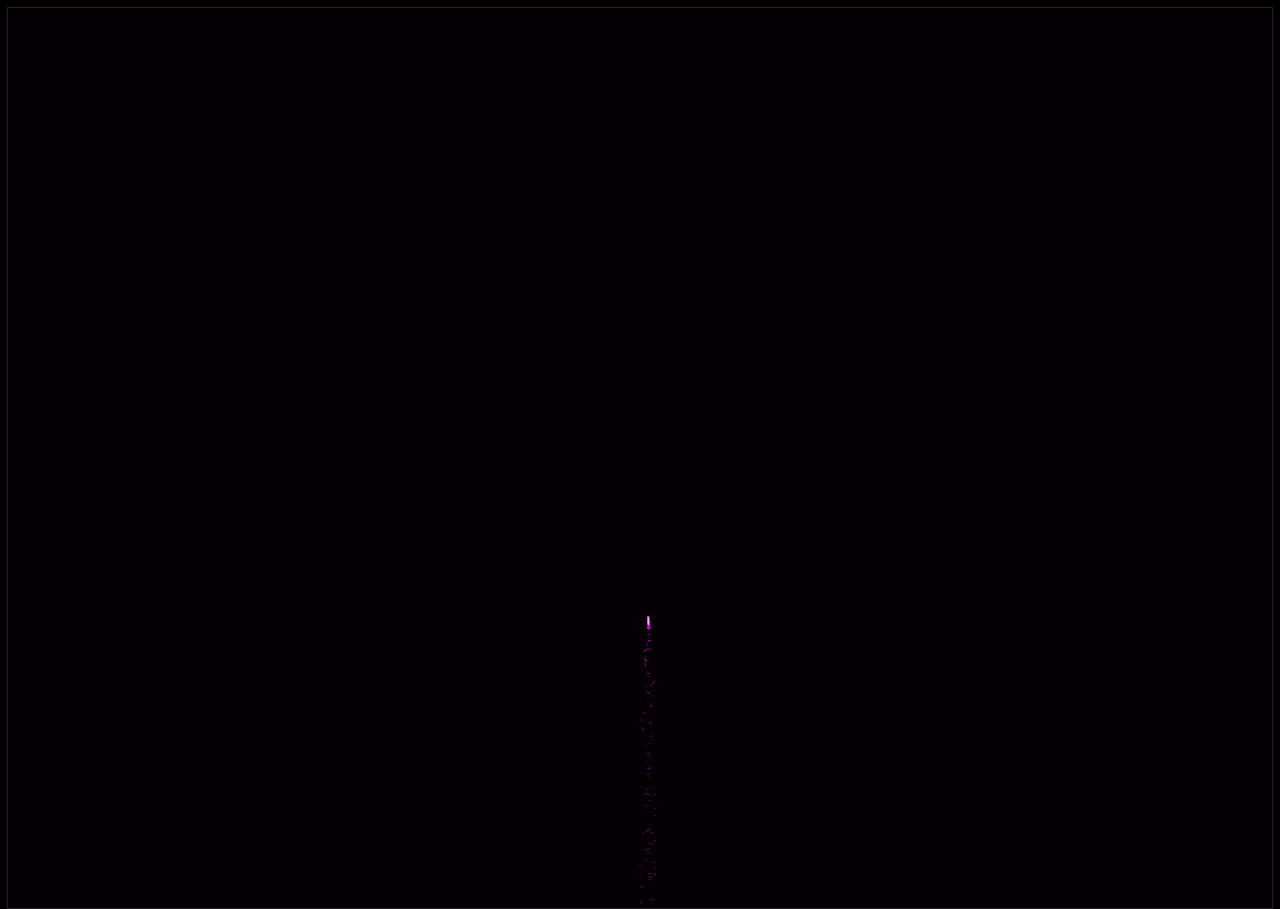
<file: assets/web-desktop/index.html>
<!DOCTYPE html>
<html lang="en">
	<head>
		<meta charset="UTF-8" />
		<title>看烟花</title>
		<meta name="viewport" content="width=device-width, initial-scale=1, user-scalable=no" />
		<meta name="mobile-web-app-capable" content="yes" />
		<meta name="apple-mobile-web-app-capable" content="yes" />
		<meta name="theme-color" content="#000000" />
		<meta name="description" content="沉浸式烟花模拟体验 - 在浏览器中欣赏绚丽烟花" />
		<meta name="keywords" content="烟花,模拟器,看烟花,全屏,沉浸式" />
		<link rel="shortcut icon" type="image/png" href="./images/favicon.png" />
		<link rel="icon" type="image/png" href="./images/favicon.png" />
		<link rel="apple-touch-icon-precomposed" href="./images/favicon.png" />
		<meta name="msapplication-TileColor" content="#000000" />
		<meta name="msapplication-TileImage" content="./images/favicon.png" />
		<link href="./fonts/css.css" rel="stylesheet" />
		<link rel="stylesheet" href="./css/style.css" />
	</head>
	<body>
		<!-- partial:index.partial.html -->
		<!-- SVG Spritesheet -->
		<div style="height: 0; width: 0; position: absolute; visibility: hidden">
			<svg xmlns="http://www.w3.org/2000/svg">
				<symbol id="icon-play" viewBox="0 0 24 24">
					<path d="M8 5v14l11-7z" />
				</symbol>
				<symbol id="icon-pause" viewBox="0 0 24 24">
					<path d="M6 19h4V5H6v14zm8-14v14h4V5h-4z" />
				</symbol>
				<symbol id="icon-close" viewBox="0 0 24 24">
					<path d="M19 6.41L17.59 5 12 10.59 6.41 5 5 6.41 10.59 12 5 17.59 6.41 19 12 13.41 17.59 19 19 17.59 13.41 12z" />
				</symbol>
				<symbol id="icon-settings" viewBox="0 0 24 24">
					<path d="M19.43 12.98c.04-.32.07-.64.07-.98s-.03-.66-.07-.98l2.11-1.65c.19-.15.24-.42.12-.64l-2-3.46c-.12-.22-.39-.3-.61-.22l-2.49 1c-.52-.4-1.08-.73-1.69-.98l-.38-2.65C14.46 2.18 14.25 2 14 2h-4c-.25 0-.46.18-.49.42l-.38 2.65c-.61.25-1.17.59-1.69.98l-2.49-1c-.23-.09-.49 0-.61.22l-2 3.46c-.13.22-.07.49.12.64l2.11 1.65c-.04.32-.07.65-.07.98s.03.66.07.98l-2.11 1.65c-.19.15-.24.42-.12.64l2 3.46c.12.22.39.3.61.22l2.49-1c.52.4 1.08.73 1.69.98l.38 2.65c.03.24.24.42.49.42h4c.25 0 .46-.18.49-.42l.38-2.65c.61-.25 1.17-.59 1.69-.98l2.49 1c.23.09.49 0 .61-.22l2-3.46c.12-.22.07-.49-.12-.64l-2.11-1.65zM12 15.5c-1.93 0-3.5-1.57-3.5-3.5s1.57-3.5 3.5-3.5 3.5 1.57 3.5 3.5-1.57 3.5-3.5 3.5z" />
				</symbol>
				<symbol id="icon-sound-on" viewBox="0 0 24 24">
					<path d="M3 9v6h4l5 5V4L7 9H3zm13.5 3c0-1.77-1.02-3.29-2.5-4.03v8.05c1.48-.73 2.5-2.25 2.5-4.02zM14 3.23v2.06c2.89.86 5 3.54 5 6.71s-2.11 5.85-5 6.71v2.06c4.01-.91 7-4.49 7-8.77s-2.99-7.86-7-8.77z" />
				</symbol>
				<symbol id="icon-sound-off" viewBox="0 0 24 24">
					<path d="M16.5 12c0-1.77-1.02-3.29-2.5-4.03v2.21l2.45 2.45c.03-.2.05-.41.05-.63zm2.5 0c0 .94-.2 1.82-.54 2.64l1.51 1.51C20.63 14.91 21 13.5 21 12c0-4.28-2.99-7.86-7-8.77v2.06c2.89.86 5 3.54 5 6.71zM4.27 3L3 4.27 7.73 9H3v6h4l5 5v-6.73l4.25 4.25c-.67.52-1.42.93-2.25 1.18v2.06c1.38-.31 2.63-.95 3.69-1.81L19.73 21 21 19.73l-9-9L4.27 3zM12 4L9.91 6.09 12 8.18V4z" />
				</symbol>
			</svg>
		</div>
		<!-- App -->
		<div class="container">
			<div class="loading-init">
				<div class="loading-init__header">加载中</div>
				<div class="loading-init__status">正在装配烟花</div>
			</div>
			<div class="stage-container remove">
				<div class="canvas-container">
					<canvas id="trails-canvas"> </canvas>
					<canvas id="main-canvas"> </canvas>
				</div>
					<div class="menu hide">
					<div class="menu__inner-wrap">
						<div class="btn btn--bright close-menu-btn">
							<svg fill="white" width="24" height="24">
								<use href="#icon-close" xlink:href="#icon-close"></use>
							</svg>
						</div>
						<div class="menu__header">设置</div>
						<div class="menu__subheader">若想了解更多信息 请点击任意标签</div>
						<form>
							<div class="form-option form-option--select">
								<label class="shell-type-label"> 烟花类型 </label>
								<select class="shell-type"></select>
							</div>
							<div class="form-option form-option--select">
								<label class="shell-size-label"> 烟花大小 </label>
								<select class="shell-size"></select>
							</div>
							<div class="form-option form-option--select">
								<label class="quality-ui-label"> 画质 </label>
								<select class="quality-ui"></select>
							</div>
							<div class="form-option form-option--select">
								<label class="sky-lighting-label"> 照亮天空 </label>
								<select class="sky-lighting"></select>
							</div>
							<div class="form-option form-option--select">
								<label class="scaleFactor-label"> 缩放 </label>
								<select class="scaleFactor"></select>
							</div>
							<div class="form-option form-option--checkbox">
								<label class="word-shell-label"> 文字烟花 </label>
								<input class="word-shell" type="checkbox" />
							</div>
							<div class="form-option form-option--checkbox">
								<label class="auto-launch-label"> 自动放烟花 </label>
								<input class="auto-launch" type="checkbox" />
							</div>
							<div class="form-option form-option--checkbox form-option--finale-mode">
								<label class="finale-mode-label"> 同时放更多的烟花 </label>
								<input class="finale-mode" type="checkbox" />
							</div>
							<div class="form-option form-option--checkbox">
								<label class="hide-controls-label"> 隐藏控制按钮 </label>
								<input class="hide-controls" type="checkbox" />
							</div>
							<div class="form-option form-option--checkbox form-option--fullscreen">
								<label class="fullscreen-label"> 全屏 </label>
								<input class="fullscreen" type="checkbox" />
							</div>
							<div class="form-option form-option--checkbox">
								<label class="long-exposure-label"> 保留烟花的火花 </label>
								<input class="long-exposure" type="checkbox" />
							</div>
						</form>
						<div class="credits">
							<p class="copyright">
								<script>
									var mydate = new Date();
									document.writeln("Copyright&nbsp;&copy;&nbsp;2021 - " + mydate.getFullYear() + '&nbsp;<a target="_blank" href="https://www.nianbroken.top/">碎念_Nian</a><br />All&nbsp;Rights&nbsp;Reserved');
								</script>
							</p>
						</div>
					</div>
				</div>
			</div>
			<div class="help-modal">
				<div class="help-modal__overlay"></div>
				<div class="help-modal__dialog">
					<div class="help-modal__header"></div>
					<div class="help-modal__body"></div>
					<button type="button" class="help-modal__close-btn">关闭</button>
				</div>
			</div>
		</div>

		<!-- partial -->
		<script>
			// 桌面版本音频和环境检测
			if (window.location.protocol === 'http:' || window.location.protocol === 'https:') {
				console.log('HTTP(S) environment detected, enabling browser mode');
				console.log('Desktop mode: Audio loading enabled with direct paths');

				// 设置音频路径模式，使用直接路径加载音频
				window.skipBase64Audio = true;
				window.useDirectAudioPaths = true;
				window.BROWSER_MODE = true;

				// 创建音频数据存储，使用直接路径
				window.audioData = {
					// Lift sounds
					'lift1.mp3': './audio/lift1.mp3',
					'lift2.mp3': './audio/lift2.mp3',
					'lift3.mp3': './audio/lift3.mp3',
					// Burst sounds
					'burst1.mp3': './audio/burst1.mp3',
					'burst2.mp3': './audio/burst2.mp3',
					'burst-sm-1.mp3': './audio/burst-sm-1.mp3',
					'burst-sm-2.mp3': './audio/burst-sm-2.mp3',
					// Crackle sounds
					'crackle1.mp3': './audio/crackle1.mp3',
					'crackle-sm-1.mp3': './audio/crackle-sm-1.mp3'
				};

				// 防止音频相关错误，但允许正常音频加载
				window.addEventListener('error', function(e) {
					if (e.message && e.message.includes('audio') && !e.message.includes('decode')) {
						console.log('Audio error handled:', e.message);
						e.preventDefault();
					}
				}, true);

			} else {
				console.log('File:// protocol detected, still enabling browser mode for compatibility');
				window.skipBase64Audio = true;
				window.useDirectAudioPaths = true;
				window.audioData = window.audioData || {};
			}
		</script>
		<script src="./js/fscreen.js"></script>
		<script src="./js/Stage.js"></script>
		<script src="./js/MyMath.js"></script>
		<script src="./js/script.js"></script>
		<script src="./js/desktop-fix.js"></script>

		<!-- 桌面版本专用全屏功能 -->
		<script>
		// 桌面版本全屏功能
		(function() {
			let fabElement = null;
			let isFullscreen = false;

			// 检查URL参数
			const urlParams = new URLSearchParams(window.location.search);
			const isDesktopMode = urlParams.get('desktop') === 'true' || urlParams.get('fullscreen') === 'true';

			function initDesktopFullscreen() {
				// 创建悬浮按钮
				fabElement = document.createElement('div');
				fabElement.id = 'desktop-fullscreen-fab';
				fabElement.className = 'desktop-fullscreen-fab';
				fabElement.title = '点击进入全屏看烟花';
				fabElement.innerHTML = `
					<svg width="24" height="24" viewBox="0 0 24 24" fill="white">
						<path d="M7 14H5v5h5v-2H7v-3zm-2-4h2V7h3V5H5v5zm12 7h-3v2h5v-5h-2v3zM14 5v2h3v3h2V5h-5z"/>
					</svg>
				`;

				// 添加样式
				const style = document.createElement('style');
				style.textContent = `
					.desktop-fullscreen-fab {
						position: fixed;
						bottom: 40px;
						right: 40px;
						width: 70px;
						height: 70px;
						background: linear-gradient(135deg, #FF6B6B 0%, #4ECDC4 100%);
						border-radius: 50%;
						display: flex;
						align-items: center;
						justify-content: center;
						cursor: pointer;
						box-shadow: 0 6px 25px rgba(78, 205, 196, 0.5);
						opacity: 0;
						visibility: hidden;
						transition: all 0.4s cubic-bezier(0.4, 0, 0.2, 1);
						z-index: 9999;
						transform: scale(0.8) translateY(30px);
						border: 2px solid rgba(255, 255, 255, 0.2);
						outline: none;
						backdrop-filter: blur(10px);
					}

					.desktop-fullscreen-fab.visible {
						opacity: 1;
						visibility: visible;
						transform: scale(1) translateY(0);
					}

					.desktop-fullscreen-fab:hover {
						transform: scale(1.15);
						box-shadow: 0 8px 35px rgba(78, 205, 196, 0.7);
						background: linear-gradient(135deg, #4ECDC4 0%, #FF6B6B 100%);
						border-color: rgba(255, 255, 255, 0.4);
					}

					.desktop-fullscreen-fab:active {
						transform: scale(1.05);
						box-shadow: 0 4px 20px rgba(78, 205, 196, 0.6);
					}

					.desktop-fullscreen-fab.in-fullscreen {
						opacity: 0;
						visibility: hidden;
						transform: scale(0.8) translateY(30px);
					}

					@keyframes desktopBreathe {
						0%, 100% {
							box-shadow: 0 6px 25px rgba(78, 205, 196, 0.5);
							transform: scale(1) translateY(0);
						}
						50% {
							box-shadow: 0 6px 40px rgba(78, 205, 196, 0.8);
							transform: scale(1.05) translateY(-5px);
						}
					}

					@keyframes desktopGlow {
						0%, 100% {
							box-shadow: 0 6px 25px rgba(78, 205, 196, 0.5),
									   0 0 30px rgba(78, 205, 196, 0.3);
						}
						50% {
							box-shadow: 0 6px 40px rgba(78, 205, 196, 0.8),
									   0 0 50px rgba(78, 205, 196, 0.5);
						}
					}

					.desktop-fullscreen-fab.highlight {
						animation: desktopGlow 2s ease-in-out 3;
					}

					/* 桌面版专用的提示文字 */
					.desktop-fullscreen-fab::after {
						content: '';
						position: absolute;
						top: -35px;
						left: 50%;
						transform: translateX(-50%);
						background: rgba(0, 0, 0, 0.8);
						color: white;
						padding: 6px 12px;
						border-radius: 6px;
						font-size: 12px;
						white-space: nowrap;
						opacity: 0;
						visibility: hidden;
						transition: all 0.3s ease;
						pointer-events: none;
						backdrop-filter: blur(10px);
					}

					.desktop-fullscreen-fab:hover::after {
						opacity: 1;
						visibility: visible;
						transform: translateX(-50%) translateY(-5px);
					}

					.desktop-fullscreen-fab:not(.in-fullscreen)::after {
						content: '全屏看烟花';
					}

					.desktop-fullscreen-fab.in-fullscreen::after {
						content: '退出全屏';
					}
				`;
				document.head.appendChild(style);
				document.body.appendChild(fabElement);

				// 绑定事件
				fabElement.addEventListener('click', toggleFullscreen);

				// 监听全屏变化
				document.addEventListener('fullscreenchange', handleFullscreenChange);
				document.addEventListener('webkitfullscreenchange', handleFullscreenChange);
				document.addEventListener('mozfullscreenchange', handleFullscreenChange);
				document.addEventListener('MSFullscreenChange', handleFullscreenChange);

				// 添加桌面版键盘快捷键支持
				document.addEventListener('keydown', function(e) {
					// F键进入全屏
					if (e.key === 'f' || e.key === 'F') {
						e.preventDefault();
						toggleFullscreen();
					}
					// ESC键退出全屏（浏览器默认行为，这里只是确保）
					else if (e.key === 'Escape' && isFullscreen) {
						// 浏览器会自动处理ESC退出全屏
					}
					// 空格键也可以切换全屏
					else if (e.key === ' ' && !e.target.matches('input, textarea')) {
						e.preventDefault();
						toggleFullscreen();
					}
				});

				// 显示欢迎信息
				function showWelcomeMessage() {
					if (!isDesktopMode) return;

					const welcomeMsg = document.createElement('div');
					welcomeMsg.id = 'desktop-welcome';
					welcomeMsg.innerHTML = `
						<div style="
							position: fixed;
							top: 20px;
							left: 50%;
							transform: translateX(-50%);
							background: rgba(0, 0, 0, 0.8);
							color: white;
							padding: 12px 24px;
							border-radius: 25px;
							font-size: 14px;
							z-index: 10000;
							backdrop-filter: blur(10px);
							border: 1px solid rgba(255, 255, 255, 0.2);
							text-align: center;
							animation: welcomeFade 4s ease-in-out forwards;
						">
							🎆 欢迎来到烟花世界 🎆<br>
							<small style="opacity: 0.8;">按 F 键或点击右下角按钮进入全屏模式</small>
						</div>
					`;

					const style = document.createElement('style');
					style.textContent = `
						@keyframes welcomeFade {
							0% { opacity: 0; transform: translateX(-50%) translateY(-20px); }
							20% { opacity: 1; transform: translateX(-50%) translateY(0); }
							80% { opacity: 1; transform: translateX(-50%) translateY(0); }
							100% { opacity: 0; transform: translateX(-50%) translateY(-20px); }
						}
					`;
					document.head.appendChild(style);
					document.body.appendChild(welcomeMsg);

					// 4秒后移除欢迎信息
					setTimeout(() => {
						welcomeMsg.remove();
						style.remove();
					}, 4000);
				}

				// 延迟显示
				setTimeout(() => {
					showWelcomeMessage();

					setTimeout(() => {
						fabElement.classList.add('visible', 'highlight');
						setTimeout(() => {
							fabElement.classList.remove('highlight');
						}, 6000);
					}, 2000);
				}, 1000);
			}

			function toggleFullscreen() {
				if (!isFullscreen) {
					// 进入全屏
					const elem = document.documentElement;
					if (elem.requestFullscreen) {
						elem.requestFullscreen();
					} else if (elem.webkitRequestFullscreen) {
						elem.webkitRequestFullscreen();
					} else if (elem.mozRequestFullScreen) {
						elem.mozRequestFullScreen();
					} else if (elem.msRequestFullscreen) {
						elem.msRequestFullscreen();
					}
				} else {
					// 退出全屏
					if (document.exitFullscreen) {
						document.exitFullscreen();
					} else if (document.webkitExitFullscreen) {
						document.webkitExitFullscreen();
					} else if (document.mozCancelFullScreen) {
						document.mozCancelFullScreen();
					} else if (document.msExitFullscreen) {
						document.msExitFullscreen();
					}
				}
			}

			function handleFullscreenChange() {
				isFullscreen = !!(document.fullscreenElement || document.webkitFullscreenElement ||
								 document.mozFullScreenElement || document.msFullscreenElement);

				if (isFullscreen) {
					fabElement.classList.add('in-fullscreen');
					fabElement.title = '退出全屏模式';
					fabElement.querySelector('svg path').setAttribute('d', 'M5 16h3v3h2v-5H5v2zm3-8H5v2h5V5H8v3zm6 11h2v-3h3v-2h-5v5zm2-11V5h-2v5h5V8h-3z');
				} else {
					fabElement.classList.remove('in-fullscreen');
					fabElement.title = '进入全屏看烟花';
					fabElement.querySelector('svg path').setAttribute('d', 'M7 14H5v5h5v-2H7v-3zm-2-4h2V7h3V5H5v5zm12 7h-3v2h5v-5h-2v3zM14 5v2h3v3h2V5h-5z');
				}
			}

			// 页面加载完成后初始化
			if (document.readyState === 'loading') {
				document.addEventListener('DOMContentLoaded', initDesktopFullscreen);
			} else {
				initDesktopFullscreen();
			}

			// 添加桌面版本全局错误处理
			window.addEventListener('error', function(event) {
				const errorMsg = event.error ? event.error.message : event.message;
				if (errorMsg && (
					errorMsg.includes('classList') ||
					errorMsg.includes('Cannot read properties of null') ||
					errorMsg.includes('appNodes') ||
					errorMsg.includes('renderApp')
				)) {
					console.log('Desktop mode: DOM error handled:', errorMsg);
					event.preventDefault();
					return true;
				}
			});

			// 添加Promise错误处理
			window.addEventListener('unhandledrejection', function(event) {
				const errorMsg = event.reason ? event.reason.message : '';
				if (errorMsg && (
					errorMsg.includes('classList') ||
					errorMsg.includes('Cannot read properties of null') ||
					errorMsg.includes('appNodes') ||
					errorMsg.includes('renderApp')
				)) {
					console.log('Desktop mode: Promise rejection handled:', errorMsg);
					event.preventDefault();
					return true;
				}
			});

			// 修复可能的store和appNodes引用问题
			setTimeout(() => {
				// 确保store和appNodes对象存在
				if (typeof window.store === 'undefined') {
					window.store = {
						state: {
							paused: false,
							menuOpen: false,
							config: {
								quality: '1',
								hideControls: true
							}
						},
						setState: function() {},
						subscribe: function() {},
						getState: function() { return this.state; }
					};
					console.log('Desktop mode: Created fallback store object');
				}

				// 修复togglePause函数
				if (typeof window.togglePause === 'function') {
					const originalTogglePause = window.togglePause;
					window.togglePause = function(toggle) {
						try {
							return originalTogglePause.call(this, toggle);
						} catch (error) {
							console.log('Desktop mode: togglePause error handled:', error.message);
						}
					};
				}
			}, 3000);
		})();
		</script>

			</body>
</html>
</file>
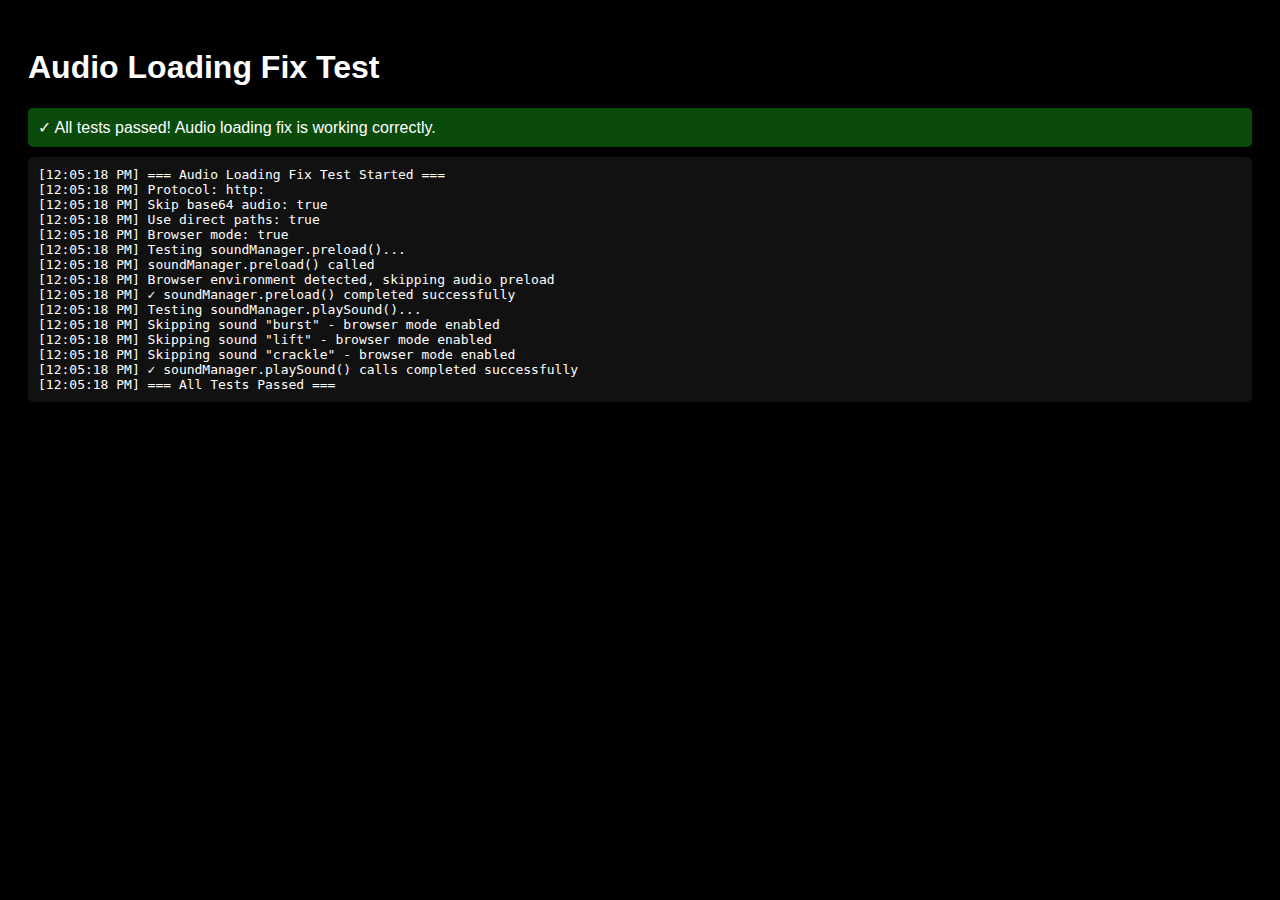
<file: test_audio_fix.html>
<!DOCTYPE html>
<html lang="en">
<head>
    <meta charset="UTF-8">
    <meta name="viewport" content="width=device-width, initial-scale=1.0">
    <title>Audio Loading Test</title>
    <style>
        body {
            background: #000;
            color: #fff;
            font-family: Arial, sans-serif;
            padding: 20px;
        }
        .log {
            background: #111;
            padding: 10px;
            margin: 10px 0;
            border-radius: 5px;
            font-family: monospace;
            max-height: 300px;
            overflow-y: auto;
        }
        .status {
            padding: 10px;
            margin: 10px 0;
            border-radius: 5px;
        }
        .success { background: #0a4a0a; }
        .error { background: #4a0a0a; }
        .info { background: #0a2a4a; }
    </style>
</head>
<body>
    <h1>Audio Loading Fix Test</h1>
    <div id="status" class="status info">Initializing...</div>
    <div id="log" class="log"></div>

    <script>
        // 添加日志输出函数
        function addLog(message) {
            const logDiv = document.getElementById('log');
            const timestamp = new Date().toLocaleTimeString();
            logDiv.innerHTML += `<div>[${timestamp}] ${message}</div>`;
            logDiv.scrollTop = logDiv.scrollHeight;
        }

        function updateStatus(message, type = 'info') {
            const statusDiv = document.getElementById('status');
            statusDiv.textContent = message;
            statusDiv.className = `status ${type}`;
        }

        // 覆盖console.log以显示在页面上
        const originalLog = console.log;
        console.log = function(...args) {
            originalLog.apply(console, args);
            addLog(args.join(' '));
        };

        // 模拟soundManager对象
        window.soundManager = {
            _browserMode: false,
            preload: function() {
                console.log('soundManager.preload() called');

                // Check if we should skip audio loading entirely in browser environment
                if (window.skipBase64Audio || window.useDirectAudioPaths || (window.location.protocol === 'http:' || window.location.protocol === 'https:')) {
                    console.log('Browser environment detected, skipping audio preload');
                    this._browserMode = true;
                    return Promise.resolve();
                }

                // 模拟其他情况
                return Promise.resolve();
            },
            playSound: function(type, scale = 1) {
                // Skip audio entirely in browser mode
                if (this._browserMode) {
                    console.log(`Skipping sound "${type}" - browser mode enabled`);
                    return;
                }
                console.log(`Playing sound "${type}" with scale ${scale}`);
            }
        };

        // 设置全局标志
        window.skipBase64Audio = true;
        window.useDirectAudioPaths = true;
        window.BROWSER_MODE = true;

        // 开始测试
        async function runTest() {
            updateStatus('Testing audio loading fix...', 'info');

            console.log('=== Audio Loading Fix Test Started ===');
            console.log('Protocol:', window.location.protocol);
            console.log('Skip base64 audio:', window.skipBase64Audio);
            console.log('Use direct paths:', window.useDirectAudioPaths);
            console.log('Browser mode:', window.BROWSER_MODE);

            try {
                // 测试soundManager.preload()
                console.log('Testing soundManager.preload()...');
                await soundManager.preload();
                console.log('✓ soundManager.preload() completed successfully');

                // 测试soundManager.playSound()
                console.log('Testing soundManager.playSound()...');
                soundManager.playSound('burst');
                soundManager.playSound('lift');
                soundManager.playSound('crackle');
                console.log('✓ soundManager.playSound() calls completed successfully');

                updateStatus('✓ All tests passed! Audio loading fix is working correctly.', 'success');
                console.log('=== All Tests Passed ===');

            } catch (error) {
                updateStatus(`✗ Test failed: ${error.message}`, 'error');
                console.error('✗ Test failed:', error);
            }
        }

        // 运行测试
        runTest();
    </script>
</body>
</html>
</file>
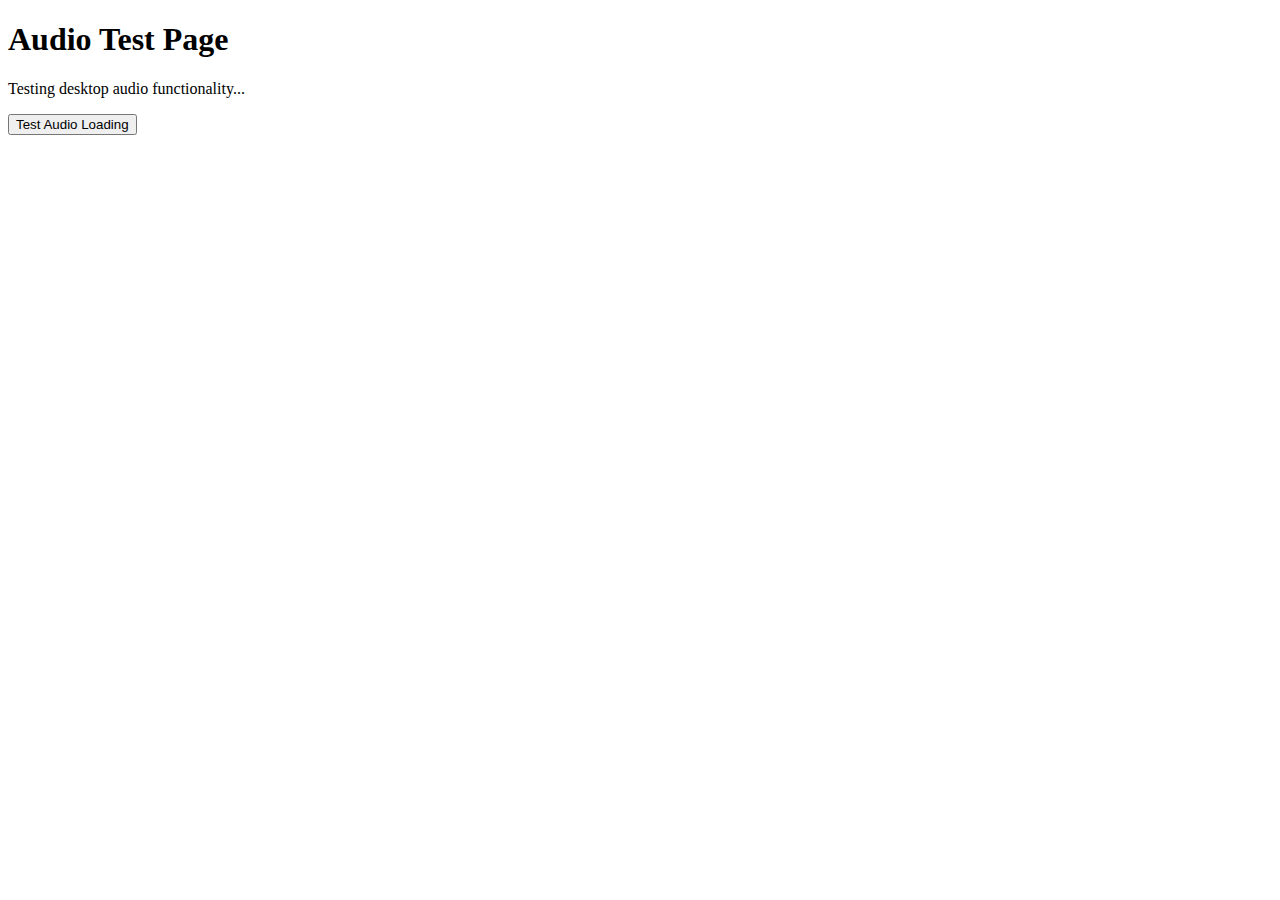
<file: assets/web-desktop/test-audio.html>
<!DOCTYPE html>
<html lang="en">
<head>
    <meta charset="UTF-8">
    <title>Audio Test - 看烟花</title>
</head>
<body>
    <h1>Audio Test Page</h1>
    <p>Testing desktop audio functionality...</p>

    <button onclick="testAudio()">Test Audio Loading</button>
    <div id="output"></div>

    <script>
        // 模拟桌面版本的音频配置
        window.skipBase64Audio = true;
        window.useDirectAudioPaths = true;
        window.BROWSER_MODE = true;

        // 创建音频数据存储，使用直接路径
        window.audioData = {
            'lift1.mp3': './audio/lift1.mp3',
            'lift2.mp3': './audio/lift2.mp3',
            'lift3.mp3': './audio/lift3.mp3',
            'burst1.mp3': './audio/burst1.mp3',
            'burst2.mp3': './audio/burst2.mp3',
            'burst-sm-1.mp3': './audio/burst-sm-1.mp3',
            'burst-sm-2.mp3': './audio/burst-sm-2.mp3',
            'crackle1.mp3': './audio/crackle1.mp3',
            'crackle-sm-1.mp3': './audio/crackle-sm-1.mp3'
        };

        function testAudio() {
            const output = document.getElementById('output');
            output.innerHTML = '<h3>Testing Audio Loading...</h3>';

            // 创建音频上下文
            const AudioContext = window.AudioContext || window.webkitAudioContext;
            const ctx = new AudioContext();

            const promises = [];

            // 测试加载一个音频文件
            const audioPath = './audio/lift1.mp3';

            fetch(audioPath)
                .then(response => {
                    if (!response.ok) {
                        throw new Error(`HTTP error! status: ${response.status}`);
                    }
                    output.innerHTML += `<p>✓ HTTP response OK for: ${audioPath}</p>`;
                    return response.arrayBuffer();
                })
                .then(data => {
                    return ctx.decodeAudioData(data);
                })
                .then(audioBuffer => {
                    output.innerHTML += `<p>✓ Audio decoded successfully: ${audioPath}</p>`;
                    output.innerHTML += `<p>✓ Sample rate: ${audioBuffer.sampleRate} Hz</p>`;
                    output.innerHTML += `<p>✓ Duration: ${audioBuffer.duration.toFixed(2)} seconds</p>`;
                    output.innerHTML += `<p>✓ Channels: ${audioBuffer.numberOfChannels}</p>`;

                    // 尝试播放音频
                    const source = ctx.createBufferSource();
                    source.buffer = audioBuffer;
                    source.connect(ctx.destination);
                    source.start();

                    output.innerHTML += `<p>✓ Audio playing! You should hear sound now.</p>`;
                })
                .catch(error => {
                    output.innerHTML += `<p>✗ Error loading ${audioPath}: ${error.message}</p>`;
                });
        }
    </script>
</body>
</html>
</file>
<file: assets/web-desktop/fonts/css.css>
/*
Copyright © 2022 NianBroken. All rights reserved.
Github：https://github.com/NianBroken/Firework_Simulator
Gitee：https://gitee.com/nianbroken/Firework_Simulator
本项目采用 Apache-2.0 许可证
简而言之，你可以自由使用、修改和分享本项目的代码，但前提是在其衍生作品中必须保留原始许可证和版权信息，并且必须以相同的许可证发布所有修改过的代码。
*/

/* cyrillic */
@font-face {
	font-family: "Russo One";
	font-style: normal;
	font-weight: 400;
	src: url(./Z9XUDmZRWg6M1LvRYsHOy8mJrrg.woff2) format("woff2");
	unicode-range: U+0301, U+0400-045F, U+0490-0491, U+04B0-04B1, U+2116;
}
/* latin-ext */
@font-face {
	font-family: "Russo One";
	font-style: normal;
	font-weight: 400;
	src: url(./Z9XUDmZRWg6M1LvRYsHOwcmJrrg.woff2) format("woff2");
	unicode-range: U+0100-024F, U+0259, U+1E00-1EFF, U+2020, U+20A0-20AB, U+20AD-20CF, U+2113, U+2C60-2C7F, U+A720-A7FF;
}
/* latin */
@font-face {
	font-family: "Russo One";
	font-style: normal;
	font-weight: 400;
	src: url(./Z9XUDmZRWg6M1LvRYsHOz8mJ.woff2) format("woff2");
	unicode-range: U+0000-00FF, U+0131, U+0152-0153, U+02BB-02BC, U+02C6, U+02DA, U+02DC, U+2000-206F, U+2074, U+20AC, U+2122, U+2191, U+2193, U+2212, U+2215, U+FEFF, U+FFFD;
}

@font-face {
	font-family: "华文琥珀";
	font-style: normal;
	font-weight: 400;
	src: url(./华文琥珀.ttf) format("truetype");
	unicode-range: U+0000-00FF, U+0131, U+0152-0153, U+02BB-02BC, U+02C6, U+02DA, U+02DC, U+2000-206F, U+2074, U+20AC, U+2122, U+2191, U+2193, U+2212, U+2215, U+FEFF, U+FFFD;
}
</file>
<file: assets/web-desktop/css/style.css>
/*
Copyright © 2022 NianBroken. All rights reserved.
Github：https://github.com/NianBroken/Firework_Simulator
Gitee：https://gitee.com/nianbroken/Firework_Simulator
本项目采用 Apache-2.0 许可证
简而言之，你可以自由使用、修改和分享本项目的代码，但前提是在其衍生作品中必须保留原始许可证和版权信息，并且必须以相同的许可证发布所有修改过的代码。
*/

/* 自定义滚动条样式 */
::-webkit-scrollbar {
	/* 选择整体滚动条 */
	width: 0px; /* 设置滚动条的宽度 */
}

::-webkit-scrollbar-track {
	/* 选择滚动条背景 */
	background: #f1f1f1; /* 设置滚动条背景颜色 */
}

::-webkit-scrollbar-thumb {
	/* 选择滚动条手柄 */
	background: #888; /* 设置滚动条手柄的颜色 */
}

::-webkit-scrollbar-thumb:hover {
	/* 鼠标悬停时选择滚动条手柄 */
	background: #555; /* 设置鼠标悬停时滚动条手柄的颜色 */
}

* {
	position: relative;
	box-sizing: border-box;
}

html,
body {
	height: 100%;
}

html {
	background-color: #000;
}

body {
	overflow: hidden;
	color: rgba(255, 255, 255, 0.5);
	font-family: "Russo One", arial, sans-serif;
	line-height: 1.25;
	letter-spacing: 0.06em;
}

.hide {
	opacity: 0;
	visibility: hidden;
}

.remove {
	display: none !important;
}

.blur {
	filter: blur(12px);
}

.container {
	height: 100%;
	display: flex;
	justify-content: center;
	align-items: center;
}

.loading-init {
	width: 100%;
	align-self: center;
	text-align: center;
	text-transform: uppercase;
}
.loading-init__header {
	font-size: 2.2em;
}
.loading-init__status {
	margin-top: 1em;
	font-size: 0.8em;
	opacity: 0.75;
}

.stage-container {
	overflow: hidden;
	box-sizing: initial;
	border: 1px solid #222;
	margin: -1px;
}
@media (max-width: 840px) {
	.stage-container {
		border: none;
		margin: 0;
	}
}

.canvas-container {
	width: 100%;
	height: 100%;
	transition: filter 0.3s;
}
.canvas-container canvas {
	position: absolute;
	mix-blend-mode: lighten;
	transform: translateZ(0);
}

.controls {
	position: absolute;
	top: 0;
	width: 100%;
	padding-bottom: 50px;
	display: flex;
	justify-content: space-between;
	transition: opacity 0.3s, visibility 0.3s;
}
@media (min-width: 840px) {
	.controls {
		visibility: visible;
	}
	.controls.hide:hover {
		opacity: 1;
	}
}

.menu {
	position: absolute;
	top: 0;
	bottom: 0;
	left: 0;
	right: 0;
	background-color: rgba(0, 0, 0, 0.42);
	transition: opacity 0.3s, visibility 0.3s;
}
.menu__inner-wrap {
	display: flex;
	flex-direction: column;
	justify-content: center;
	align-items: center;
	position: absolute;
	top: 0;
	bottom: 0;
	left: 0;
	right: 0;
	transition: opacity 0.3s;
}
.menu__header {
	margin-top: 5px;
	margin-bottom: 8px;
	font-size: 2em;
	text-transform: uppercase;
}
.menu__subheader {
	margin-bottom: 5px;
	font-size: 0.86em;
	opacity: 0.8;
}
.menu form {
	width: 100%;
	max-width: 400px;
	padding: 0 10px;
	margin-right: 80px;
	overflow: auto;
	-webkit-overflow-scrolling: touch;
}
.menu .form-option {
	display: flex;
	align-items: center;
	margin: 16px 0;
	transition: opacity 0.3s;
}
.menu .form-option label {
	display: block;
	width: 50%;
	padding-right: 12px;
	text-align: right;
	text-transform: uppercase;
	-webkit-user-select: none;
	-moz-user-select: none;
	-ms-user-select: none;
	user-select: none;
}
.menu .form-option--select select {
	display: block;
	width: 50%;
	height: 30px;
	font-size: 1rem;
	font-family: "Russo One", arial, sans-serif;
	color: rgba(255, 255, 255, 0.5);
	letter-spacing: 0.06em;
	background-color: transparent;
	border: 1px solid rgba(255, 255, 255, 0.5);
}
.menu .form-option--select select option {
	background-color: black;
}
.menu .form-option--checkbox input {
	display: block;
	width: 26px;
	height: 26px;
	margin: 0;
	opacity: 0.5;
}
@media (max-width: 840px) {
	.menu .form-option select,
	.menu .form-option input {
		outline: none;
	}
}

.close-menu-btn {
	position: absolute;
	top: 0;
	right: 0;
}
/*This project is copyrighted by NianBroken!*/
.btn {
	opacity: 0.16;
	width: 50px;
	height: 50px;
	display: flex;
	-webkit-user-select: none;
	-moz-user-select: none;
	-ms-user-select: none;
	user-select: none;
	cursor: default;
	transition: opacity 0.3s;
}
.btn--bright {
	opacity: 0.5;
}
@media (min-width: 840px) {
	.btn:hover {
		opacity: 0.32;
	}
	.btn--bright:hover {
		opacity: 0.75;
	}
}
.btn svg {
	display: block;
	margin: auto;
}

.credits {
	margin-top: auto;
	margin-bottom: 10px;
	padding-top: 6px;
	font-size: 0.8em;
	opacity: 0.75;
	text-align: center;
}
.credits a {
	color: rgba(255, 255, 255, 0.5);
	text-decoration: none;
}
.credits a:hover,
.credits a:active {
	color: rgba(255, 255, 255, 0.75);
	text-decoration: underline;
}

.help-modal {
	display: flex;
	justify-content: center;
	align-items: center;
	position: fixed;
	top: 0;
	bottom: 0;
	left: 0;
	right: 0;
	visibility: hidden;
	transition-property: visibility;
	transition-duration: 0.25s;
}
.help-modal__overlay {
	position: absolute;
	top: 0;
	bottom: 0;
	left: 0;
	right: 0;
	opacity: 0;
	transition-property: opacity;
	transition-timing-function: ease-in;
	transition-duration: 0.25s;
}
/*This project is copyrighted by NianBroken!*/
.help-modal__dialog {
	display: flex;
	flex-direction: column;
	align-items: center;
	max-width: 400px;
	max-height: calc(100vh - 100px);
	margin: 10px;
	padding: 20px;
	border-radius: 0.3em;
	background-color: rgba(0, 0, 0, 0.4);
	opacity: 0;
	transform: scale(0.9, 0.9);
	transition-property: opacity, transform;
	transition-timing-function: ease-in;
	transition-duration: 0.25s;
}
@media (min-width: 840px) {
	.help-modal__dialog {
		font-size: 1.25rem;
		max-width: 500px;
	}
}
.help-modal__header {
	font-size: 1.75em;
	text-transform: uppercase;
	text-align: center;
}
.help-modal__body {
	overflow-y: auto;
	-webkit-overflow-scrolling: touch;
	margin: 1em 0;
	padding: 1em 0;
	border-top: 1px solid rgba(255, 255, 255, 0.25);
	border-bottom: 1px solid rgba(255, 255, 255, 0.25);
	line-height: 1.5;
	color: rgba(255, 255, 255, 0.75);
}
.help-modal__close-btn {
	flex-shrink: 0;
	outline: none;
	border: none;
	border-radius: 2px;
	padding: 0.25em 0.75em;
	margin-top: 0.36em;
	font-family: "Russo One", arial, sans-serif;
	font-size: 1em;
	color: rgba(255, 255, 255, 0.5);
	text-transform: uppercase;
	letter-spacing: 0.06em;
	background-color: rgba(255, 255, 255, 0.25);
	transition: color 0.3s, background-color 0.3s;
}
.help-modal__close-btn:hover,
.help-modal__close-btn:active,
.help-modal__close-btn:focus {
	color: #fff;
	background-color: #09f;
}
.help-modal.active {
	visibility: visible;
	transition-duration: 0.4s;
}
.help-modal.active .help-modal__overlay {
	opacity: 1;
	transition-timing-function: ease-out;
	transition-duration: 0.4s;
}
.help-modal.active .help-modal__dialog {
	opacity: 1;
	transform: scale(1, 1);
	transition-timing-function: ease-out;
	transition-duration: 0.4s;
}

/* 全屏提示动画 */
@keyframes fadeIn {
	from {
		opacity: 0;
		transform: translate(-50%, -50%) scale(0.8);
	}
	to {
		opacity: 1;
		transform: translate(-50%, -50%) scale(1);
	}
}

/* 全屏悬浮按钮 */
.fullscreen-fab {
	position: fixed;
	bottom: 30px;
	right: 30px;
	width: 56px;
	height: 56px;
	background: linear-gradient(135deg, #667eea 0%, #764ba2 100%);
	border-radius: 50%;
	display: flex;
	align-items: center;
	justify-content: center;
	cursor: pointer;
	box-shadow: 0 4px 20px rgba(102, 126, 234, 0.4);
	opacity: 0;
	visibility: hidden;
	transition: all 0.3s cubic-bezier(0.4, 0, 0.2, 1);
	z-index: 1000;
	transform: scale(0.8) translateY(20px);
}

.fullscreen-fab.visible {
	opacity: 1;
	visibility: visible;
	transform: scale(1) translateY(0);
}

.fullscreen-fab:hover {
	transform: scale(1.1);
	box-shadow: 0 6px 25px rgba(102, 126, 234, 0.6);
	background: linear-gradient(135deg, #764ba2 0%, #667eea 100%);
}

.fullscreen-fab:active {
	transform: scale(0.95);
}

.fullscreen-fab svg {
	transition: transform 0.2s ease;
}

.fullscreen-fab:hover svg {
	transform: scale(1.1);
}

/* 全屏状态下隐藏按钮 */
.fullscreen-fab.in-fullscreen {
	opacity: 0;
	visibility: hidden;
	transform: scale(0.8) translateY(20px);
}

/* 悬浮按钮呼吸动画 */
@keyframes breathe {
	0%, 100% {
		box-shadow: 0 4px 20px rgba(102, 126, 234, 0.4);
	}
	50% {
		box-shadow: 0 4px 30px rgba(102, 126, 234, 0.6);
	}
}

.fullscreen-fab.visible {
	animation: breathe 3s ease-in-out infinite;
}

/* 响应式设计 */
@media (max-width: 768px) {
	.fullscreen-fab {
		bottom: 20px;
		right: 20px;
		width: 48px;
		height: 48px;
	}
}
</file>
